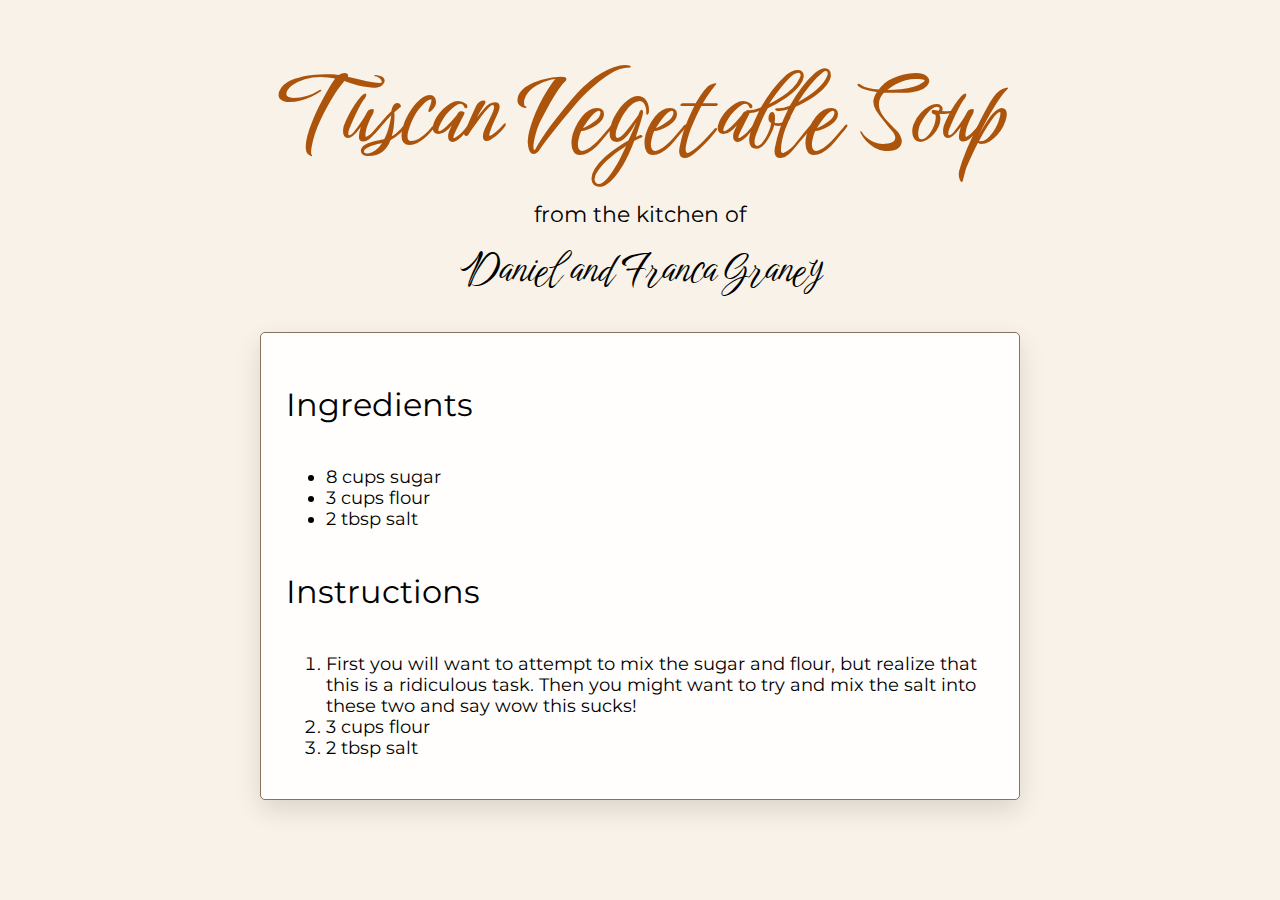
<file: recipes/sample.html>
<head>
    <link href="recipe.css" rel="stylesheet" type="text/css" />
    <link rel="preconnect" href="https://fonts.googleapis.com" />
    <link rel="preconnect" href="https://fonts.gstatic.com" crossorigin />
    <link
        href="https://fonts.googleapis.com/css2?family=Birthstone+Bounce:wght@400;500&family=Montserrat:wght@200;400;600&family=Playfair+Display:ital@0;1&family=Roboto:wght@300;400&display=swap"
        rel="stylesheet"
    />
</head>
<body>
    <div class="recipe_header">
        <div class="recipe_header_name" data-text="Tuscan Vegetable Soup">
            Tuscan Vegetable Soup
        </div>
        <div class="recipe_header_author_intro">from the kitchen of</div>
        <div class="recipe_header_author">Daniel and Franca Graney</div>
    </div>
    <div class="container">
        <h2>Ingredients</h2>
        <ul class="ingredient_list">
            <li>8 cups sugar</li>
            <li>3 cups flour</li>
            <li>2 tbsp salt</li>
        </ul>
        <h2>Instructions</h2>
        <ol class="instruction_list">
            <li>
                First you will want to attempt to mix the sugar and flour, but
                realize that this is a ridiculous task. Then you might want to
                try and mix the salt into these two and say wow this sucks!
            </li>
            <li>3 cups flour</li>
            <li>2 tbsp salt</li>
        </ol>
    </div>
</body>
</file>
<file: recipes/recipe.css>
/* :root{
    var
} */
body{
    background-color: rgb(248, 242, 232);
    margin: 50px;   
}
div.recipe_header{
    display: flex;
    margin:auto;
    width: fit-content;
    flex-direction: column;
    justify-content: center;
    align-items: center;
}
div.recipe_header_name{
    font-size: 6em;
    /* font-style: italic; */
    /* font-family: 'Playfair Display', serif; */
    font-family: 'Birthstone Bounce', cursive;
    font-weight: 500;
    color: rgb(172, 84, 11);
    /* text-shadow: -1px -1px 0 rgb(116, 55, 6), 1px -1px 0 rgb(116, 55, 6), -1px 1px 0 rgb(116, 55, 6), 1px 1px 0 rgb(116, 55, 6); */
    /* text-shadow: 5px 5px 10px rgba(58, 41, 19, 0.24), 20px 20px 20px rgba(58, 41, 19,.15), 30px 30px 30px rgba(58, 41, 19,.1); */
}

div.recipe_header_author_intro{
    font-size: 1.4em;
    margin: 10px;
    margin-top: 20px;
    font-family: 'Montserrat', sans-serif;
}
div.recipe_header_author{
    font-size: 2.5em;
    margin: 5px;
    font-family: 'Birthstone Bounce', cursive;
}

div.container{
    display: flex;
    flex-direction: column;
    justify-content: space-evenly;
    width: 60%;
    min-width: 600px;
    padding: 25px;
    border: 1px rgb(138, 113, 93) solid;
    border-radius: 5px;
    margin:auto;
    margin-top:30px;
    box-shadow: 0px 10px 26px 0px rgba(0,0,0,0.12);
    background-color: rgb(255, 254, 252);
}

h2{
    font-size: 2em;
    font-family: 'Montserrat', sans-serif;
    font-weight: 400;
}
li{
    font-size: 1.1em;
    font-family: 'Montserrat', sans-serif;
    font-weight: 400;
}
</file>
